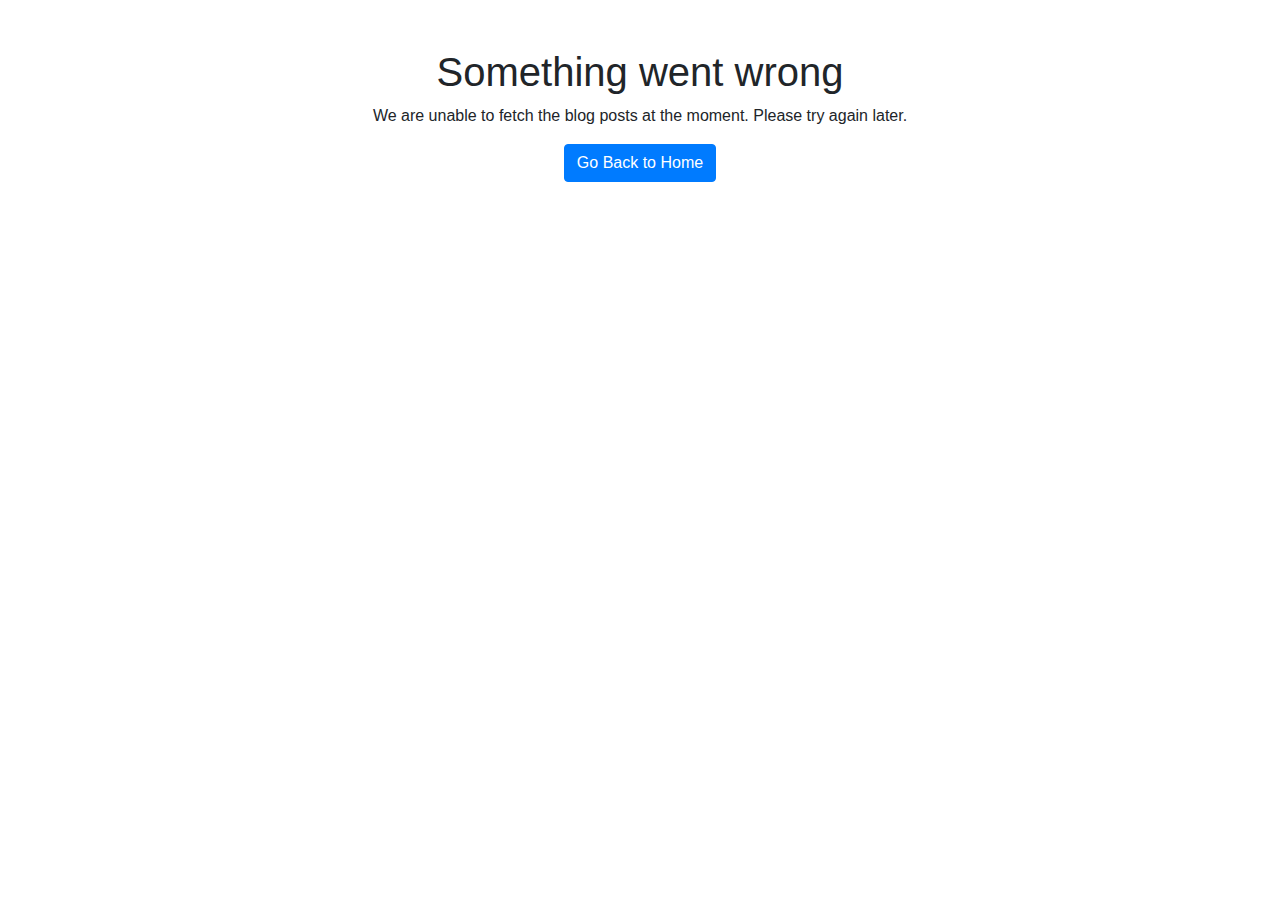
<file: index.html>
<!DOCTYPE html>
<html lang="en">
<head>
    <meta name="viewport" content="width=device-width, initial-scale=1, shrink-to-fit=no">
    <meta charset="UTF-8">
    <link rel="icon" type="image/x-icon" href="15538806.png">
    <script src="https://ajax.googleapis.com/ajax/libs/jquery/3.7.1/jquery.min.js"></script>
    <script src="https://cdn.jsdelivr.net/npm/popper.js@1.12.9/dist/umd/popper.min.js" integrity="sha384-ApNbgh9B+Y1QKtv3Rn7W3mgPxhU9K/ScQsAP7hUibX39j6f3y4p6f5g8d2NQm9kt" crossorigin="anonymous"></script>
    <script src="https://cdn.jsdelivr.net/npm/bootstrap@4.0.0/dist/js/bootstrap.min.js" integrity="sha384-JZR6Spejh4U02d8jOt6vLEHfe/JQGiRRSQQxSfFWpi1MquVdAyjUar5+76PVCmYl" crossorigin="anonymous"></script>
    <script src="index.js"></script>
    <link rel="stylesheet" href="https://cdn.jsdelivr.net/npm/bootstrap@4.0.0/dist/css/bootstrap.min.css" integrity="sha384-Gn5384xqQ1aoWXA+058RXPxPg6fy4IWvTNh0E263XmFcJlSAwiGgFAW/dAiS6JXm" crossorigin="anonymous">
    <link rel="stylesheet" href="styles.css">
    <title>Thought</title>
</head>
<body>
<!-- Delete Blog Modal -->
<div class="modal fade" id="dangerModal">
    <div class="modal-dialog">
        <div class="modal-content">
            <div class="modal-header">
                <h4 class="modal-title">Warning!</h4>
                <button type="button" class="close" data-dismiss="modal">&times;</button>
            </div>
            <div class="modal-body">
                <p>Are you sure you want to delete this post</p>
                <p>This Action is not irreversible!</p>
            </div>
            <div class="modal-footer">
                <button type="button" id="deleteBlogBtn" class="btn btn-danger" data-dismiss="modal">Confirm</button>
                <button type="button" class="btn btn-success" data-dismiss="modal">Close</button>
            </div>
        </div>
    </div>
</div>
<!-- Create Blog Modal -->
<div class="modal fade" id="createBlogModal">
    <div class="modal-dialog">
        <div class="modal-content">

            <!-- Modal Header -->
            <div class="modal-header">
                <h4 class="modal-title">Create Blog</h4>
                <button type="button" class="close" data-dismiss="modal">&times;</button>
            </div>

            <!-- Modal Body -->
            <div class="modal-body">
                <form id="createBlogForm">
                    <div class="form-group">
                        <label for="blogTitle">Title:</label>
                        <input type="text" class="form-control" id="blogTitle" placeholder="Enter title">
                    </div>
                    <div class="form-group">
                        <label for="blogText">Text:</label>
                        <textarea class="form-control" id="blogText" rows="5" placeholder="Enter text"></textarea>
                    </div>
                    <div class="form-group">
                        <label for="blogOwner">Author:</label>
                        <input type="text" class="form-control" id="blogOwner" placeholder="Name of Author">
                    </div>
                    <div class="form-group">
                        <label for="blogCategory">Category:</label>
                        <input type="text" class="form-control" id="blogCategory" placeholder="Define Category">
                    </div>
                </form>
            </div>

            <!-- Modal Footer -->
            <div class="modal-footer">
                <button type="button" class="btn btn-primary" id="submitBlogPostBtn">Submit</button>
                <button type="button" class="btn btn-danger" data-dismiss="modal">Close</button>
            </div>

        </div>
    </div>
</div>
<!-- The Modal -->
<div class="modal fade" id="loginModal">
    <div class="modal-dialog">
        <div class="modal-content">

            <!-- Modal Header -->
            <div class="modal-header">
                <h4 class="modal-title">Login</h4>
                <button type="button" class="close" data-dismiss="modal">&times;</button>
            </div>

            <!-- Modal Body -->
            <div class="modal-body">
                <p id="loginErrorMessage" style="color: red; display: none;">Failed to login</p>
                <form>
                    <div class="form-group">
                        <label for="email">Email address:</label>
                        <input type="email" class="form-control" id="email" placeholder="Enter email">
                    </div>
                    <div class="form-group">
                        <label for="pwd">Password:</label>
                        <input type="password" class="form-control" id="pwd" placeholder="Enter password">
                    </div>
                    <!-- Login Button with onclick attribute -->
                    <button class="btn btn-primary" id="loginModalBtn">Login</button>
                </form>
            </div>

            <!-- Modal Footer -->
            <div class="modal-footer">
                <button type="button" class="btn btn-danger" data-dismiss="modal">Close</button>
            </div>

        </div>
    </div>
</div>

<nav class="navbar navbar-expand-lg navbar-light bg-light">
    <a class="navbar-brand" href="#">Thought</a>
    <button class="navbar-toggler" type="button" data-toggle="collapse" data-target="#navbarSupportedContent" aria-controls="navbarSupportedContent" aria-expanded="false" aria-label="Toggle navigation">
        <span class="navbar-toggler-icon"></span>
    </button>
    <div class="collapse navbar-collapse" id="navbarSupportedContent">
        <ul class="navbar-nav mr-auto">
            <li class="nav-item active">
                <a class="nav-link" href="#">Home <span class="sr-only">(current)</span></a>
            </li>
            <li class="nav-item">
                <a class="nav-link" href="aboutme.html">About Me</a>
            </li>
            <li class="nav-item">
                <a class="nav-link" href="contact.html">Contact</a>
            </li>
        </ul>
        <button class="btn btn-info my-2 my-sm-0" data-toggle="modal" data-target="#loginModal" type="submit">Login</button>
        <button id="createBlogBtn" class="btn btn-success my-2 my-sm-0 ml-2" data-toggle="modal" data-target="#createBlogModal" style="display: none;">Create Blog</button>
        <form class="form-inline my-2 my-lg-0">
            <input class="form-control mr-sm-2 ml-2" type="search" placeholder="Search" aria-label="Search">
            <button class="btn btn-outline-success my-2 my-sm-0" type="submit">Search</button>
        </form>
    </div>
</nav>

<div id="loadingSpinner" class="spinner-border" role="status" style="display: none;">
    <span class="sr-only">Loading...</span>
</div>
<div class="container mt-4">
    <div class="row">
        <div class="col-md-8">
            <h1>Blog Posts</h1>
            <div id="blog-posts">
            </div>
            <nav>
                <ul class="pagination justify-content-center" id="pagination">
                </ul>
            </nav>
        </div>
        <div class="col-md-4">
            <h2>About This Website</h2>
            <p>A Blogging website, that allows multiple users to create blogs on the website of their own choice!</p>
            <h2>Categories</h2>
            <ul id='categoryList' class="list-group">
            </ul>
        </div>
    </div>
</div>
</body>
<footer class="bg-body-tertiary text-center text-lg-start">
    <div class="text-center p-3">
        © 2024 Copyright:
        <a class="text-body" href="https://github.com/Nik3452">Nikita Kramtsaninov</a>
    </div>
</footer>
</html>
</file>
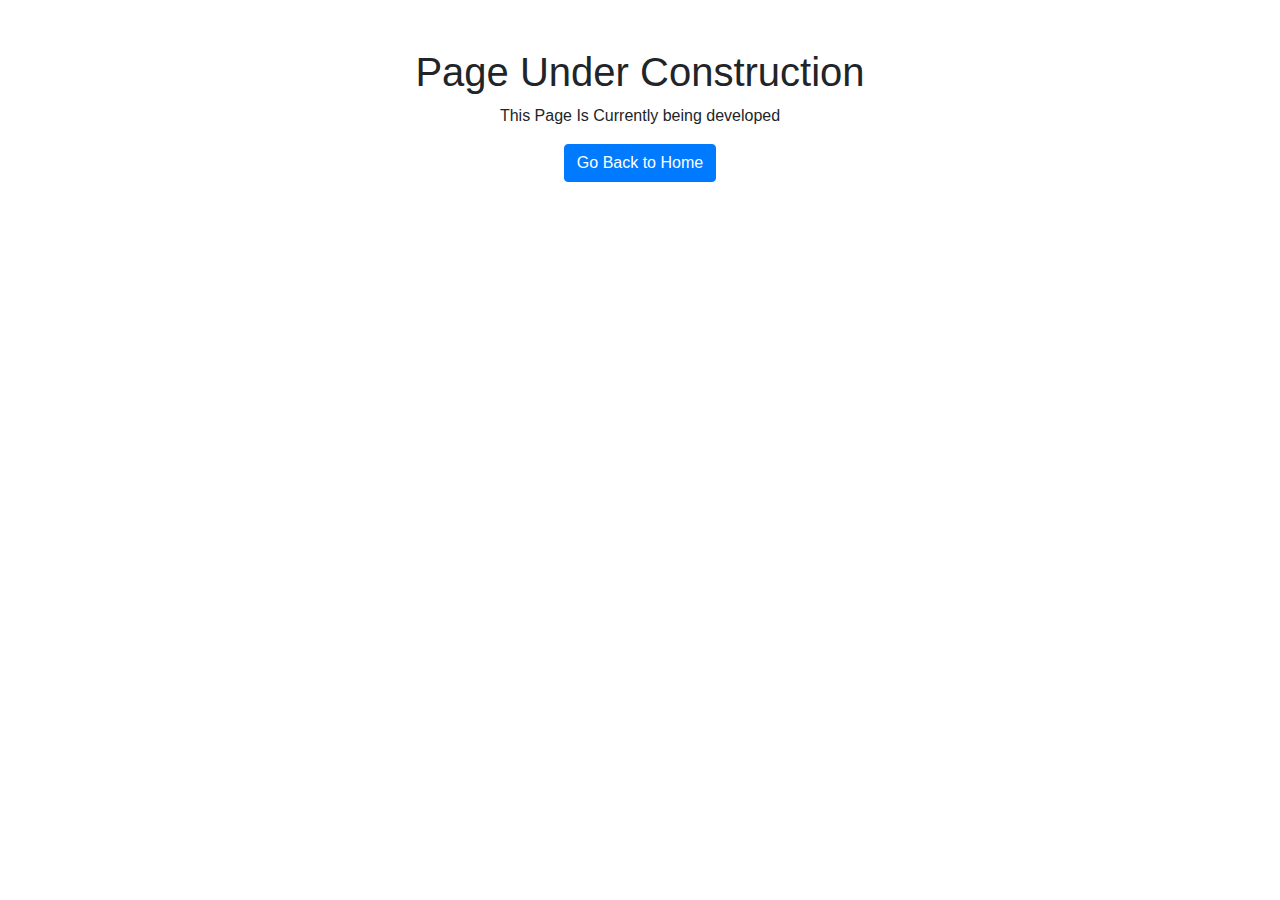
<file: aboutme.html>
<!DOCTYPE html>
<html lang="en">
<head>
    <meta charset="UTF-8">
    <meta name="viewport" content="width=device-width, initial-scale=1.0">
    <title>About Me</title>
    <link rel="stylesheet" href="https://cdn.jsdelivr.net/npm/bootstrap@4.0.0/dist/css/bootstrap.min.css" integrity="sha384-Gn5384xqQ1aoWXA+058RXPxPg6fy4IWvTNh0E263XmFcJlSAwiGgFAW/dAiS6JXm" crossorigin="anonymous">
</head>
<body>
<div class="container text-center mt-5">
    <h1>Page Under Construction</h1>
    <p>This Page Is Currently being developed</p>
    <a href="index.html" class="btn btn-primary">Go Back to Home</a>
</div>
</body>
</html>
</file>
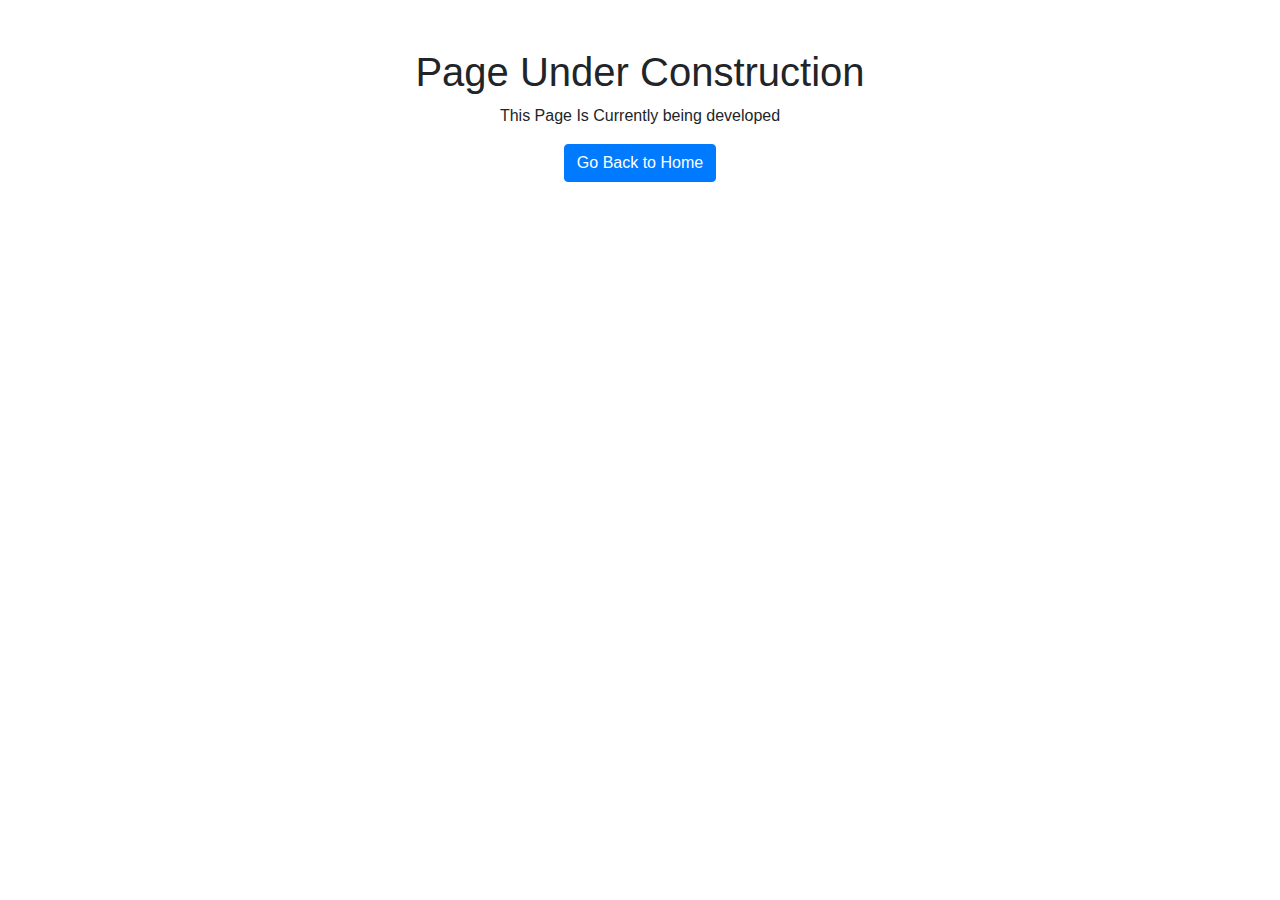
<file: contact.html>
<!DOCTYPE html>
<html lang="en">
<head>
    <meta charset="UTF-8">
    <meta name="viewport" content="width=device-width, initial-scale=1.0">
    <title>Contact</title>
    <link rel="stylesheet" href="https://cdn.jsdelivr.net/npm/bootstrap@4.0.0/dist/css/bootstrap.min.css" integrity="sha384-Gn5384xqQ1aoWXA+058RXPxPg6fy4IWvTNh0E263XmFcJlSAwiGgFAW/dAiS6JXm" crossorigin="anonymous">
</head>
<body>
<div class="container text-center mt-5">
    <h1>Page Under Construction</h1>
    <p>This Page Is Currently being developed</p>
    <a href="index.html" class="btn btn-primary">Go Back to Home</a>
</div>
</body>
</html>
</file>
<file: styles.css>
.ml-2 {
    margin-left: 0.5rem;
}
html, body {
    height: 100%;
    margin: 0;
    display: flex;
    flex-direction: column;
}

body {
    display: flex;
    flex-direction: column;
}

.container {
    flex: 1;
}

footer {
    background-color: rgba(0, 0, 0, 0.05);
    text-align: center;
    padding: 1rem;
    margin-top: auto;
}
[data-dialog="modalDialogReadMore"] {
    max-width: 80%;
    margin: 1.75rem auto;
}

[data-body="modalBodyReadMore"] {
    word-wrap: break-word;
}
</file>
